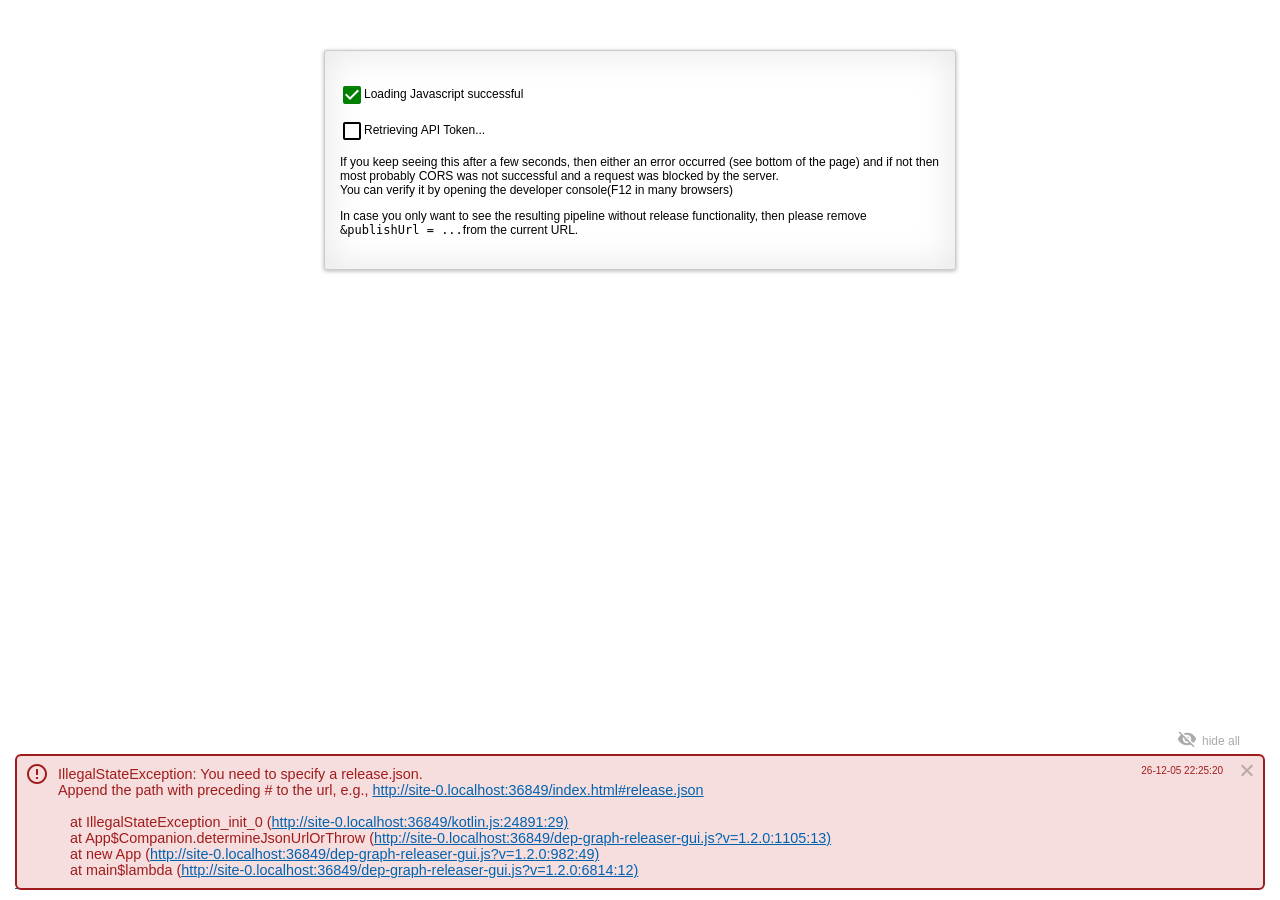
<file: index.html>
<!DOCTYPE html>
<html>
<head>
    <title>Release ....</title>
    <meta http-equiv="Content-Type" content="text/html;charset=UTF-8">

    <link rel="Stylesheet" type="text/css" href="style.css?v=0.3.2">
    <link rel="Stylesheet" type="text/css" href="material-icons.css">
    <script type="text/javascript" src="kotlin.js"></script>
    <script type="text/javascript" src="kotlinx-html-js.js"></script>
    <script type="text/javascript" src="kbox-js.js"></script>
    <script type="text/javascript" src="dep-graph-releaser-api-js.js?v=1.2.0"></script>
    <script type="text/javascript" src="dep-graph-releaser-maven-api-js.js?v=1.2.0"></script>
    <script type="text/javascript" src="dep-graph-releaser-gui.js?v=1.2.0"></script>
</head>
<body>
    <div id="gui">
        <div id="menu">
            <span class="button deactivated" id="user">
                <i class="material-icons" id="user.icon">error</i>
                <span class="text" id="user.name">Anonymous</span>
            </span>
            <span id="save" class="button deactivated" title="Cannot save; most probably javascript was not loaded correctly">
                <i class="material-icons">save</i>
                <span class="text">Save Changes</span>
            </span>
            <span id="download" class="button deactivated" title="Cannot download; most probably javascript was not loaded correctly">
                <i class="material-icons">file_download</i>
                <span class="text">Download</span>
            </span>
            <span id="dryRun" class="button deactivated" title="Cannot execute a dry run; most probably javascript was not loaded correctly">
                <i class="material-icons">play_arrow</i>
                <span id="dryRun:text" class="text">Dry Run</span>
            </span>
            <span id="release" class="button deactivated" title="Cannot release; most probably javascript was not loaded correctly">
                <i class="material-icons">play_circle_outline</i>
                <span id="release:text" class="text">Start Release</span>
            </span>
            <span id="explore" class="button deactivated" title="Cannot explore the release order; most probably javascript was not loaded correctly">
                <i class="material-icons">explore</i>
                <span id="explore:text" class="text">Explore Release Order</span>
            </span>
            <span id="tools" class="button deactivated" title="Cannot open the toolbox; most probably javascript was not loaded correctly">
                <i class="material-icons">build</i>
                <span class="text">Tools</span>
            </span>
            <span id="settings" class="button deactivated" title="Cannot open settings; most probably javascript was not loaded correctly">
                <i class="material-icons">settings</i>
                <span class="text">Settings</span>
            </span>
            <span id="startOver" class="button deactivated" title="Cannot start over; most probably javascript was not loaded correctly">
                <i class="material-icons">replay</i>
                <span class="text">Start Over</span>
            </span>


        </div>
        <div id="toolbox" class="menuLayer">
            <span id="toolbox:close" class="close" title="Close Toolbox"></span>

            <span class="button deactivated" id="eclipsePsf" title="Cannot create an eclipse psf file based on the release plan; most probably javascript was not loaded correctly">
                <i class="material-icons char">E</i>
                <span class="text">Download Eclipse Psf-File</span>
            </span>
            <span class="button deactivated" id="gitCloneCommands" title="Cannot create a list of git commands; most probably javascript was not loaded correctly">
                <i class="material-icons char">G</i>
                <span class="text">Git Clone Commands</span>
            </span>
            <span class="button deactivated" id="listDependents" title="Cannot create a list of dependent projects; most probably javascript was not loaded correctly">
                <i class="material-icons">list_alt</i>
                <span class="text">List Dependent Projects</span>
            </span>
            <span class="button deactivated" id="changelog" title="Cannot create a changelog; most probably javascript was not loaded correctly">
                <i class="material-icons">assignment</i>
                <span class="text">Download Changelog CSV</span>
            </span>
            <span class="button deactivated" id="changelogExcel" title="Cannot create a changelog; most probably javascript was not loaded correctly">
                <i class="material-icons">assignment</i>
                <span class="text">Download Changelog CSV for Excel</span>
            </span>
        </div>
        <div id="config" class="menuLayer">
            <span id="config:close" class="close" title="Close Settings"></span>
        </div>
        <div id="pipeline"></div>
    </div>
    <div id="loader" class="loader">
        <p><i class="material-icons waiting">check_box_outline_blank</i><span>Loading Javascript...</span></p>
        <p>
            If you keep seeing this after a few seconds, then either an error occurred (see bottom of the page) and if not then most probably Content Security Policy blocked this site from
            loading the javascript file.<br/>
            You can verify it by opening the developer console (F12 in many browsers)
        </p>
    </div>
    <div id="poweredBy"><a href="https://github.com/loewenfels/dep-graph-releaser/tree/v1.2.0">dep-graph-release v1.2.0</a> is powered by <a href="https://www.loewenfels.ch">Löwenfels Partner AG</a></div>
    <div id="status"></div>
    <div id="messages">
        <span class="button" id="hideMessages">
            <i class="material-icons">visibility_off</i>
            <span class="text">hide all</span>
        </span>
    </div>

    <div id="warningsMinimized" class="minimized" title="Show warnings of the analysis.">
        <i class="material-icons">warning</i>
    </div>
    <div id="infosMinimized" class="minimized" title="Show additional hints and information from the analysis.">
        <i class="material-icons">info</i>
    </div>
    <div id="modals"></div>
</body>
</html>
</file>
<file: style.css>
body,
textarea {
    font-family: "Arimo", sans-serif;
    font-size: 12px;
    margin: 0;
}

a,
a:visited {
    color: #0063b1;
}
a:hover {
    color: #2196F3;
}

#gui {
    display: none;
    height: 100%;
    padding-top: 60px;
}

#menu {
    padding: 10px;
    padding-left: 25px;
    background: #333;
    position: fixed;
    top: 0;
    left: 0;
    right: 0;
    z-index: 2;
    color: #EEE;
}

.button {
    cursor: pointer;
    display: inline-block;
    margin-right: 20px;
    color: #DDD;
}
.button .material-icons {
   float: left;
   color: #f1eca9;
}

.button:hover {
    color: #FFF;
}
.button:hover .material-icons {
    color: #ffed00;
}


.button .text {
    display: inline-block;
    padding-top: 5px;
    padding-left: 4px;
}

.button.deactivated,
.button.deactivated .material-icons {
    color: #CCC;
    cursor: help;
}

.button.disabled,
.button.disabled .material-icons {
    color: #888;
    cursor: not-allowed;
}

#dry {
    margin-right: 23px;
}
#tools .material-icons {
    font-size: 20px;
    width: 20px;
    height: 20px;
}

#startOver {
    color: #b0d1ec;
    display: none;
}
#startOver .material-icons {
    color: #7ec1f7;
}
#startOver:hover {
    color: #FFF;
}
#startOver:hover .material-icons {
    color: #2196f3;
}

#user {
    float: right;
    cursor: help;
}
#user .material-icons {
    color: #75d075;
}
#user.warning .material-icons {
    color: #e2a35f;
}
#user.deactivated .material-icons {
    color: #e67878;
}


.menuLayer {
    visibility: hidden;
    position: fixed;
    top: 0;
    left: 0;
    right: 0;
    border-bottom: 2px solid #333;
    padding: 20px;
    background-color: #d9eaf7;
    z-index: 1;
    -webkit-transition: top .5s ease;
    transition: top .5s ease;
    overflow-y: auto;
}
@media (max-height:850px) {
    #config {
        bottom: 30px;
    }
}

.menuLayer.active {
    visibility: visible;
    top: 44px;
}

.menuLayer label.fields {
    vertical-align: top;
    padding-top: 3px;
    width: 190px;
    margin-right: 10px;
}

#config input,
#config textarea {
    width: 600px;
    margin-right: 15px;
}
#config textarea {
    height: 100px;
}

#config div > div {
    margin-bottom: 10px;
}

#toolbox .button {
    background-color: #333;
    padding: 5px;
    padding-right: 15px;
    border-radius: 5px;
}

.material-icons.char {
    font-size: 18px;
    width: 18px;
    height: 18px;
    padding-top: 3px;
    padding-bottom: 3px;
    padding-left: 5px;
    padding-right: 1px;
    font-family: "Arimo", sans-serif;
}


#pipeline {
    display: none;
    height: 100%;
}

div.level {
    display: table-cell;
    height: 100%;
    padding-right: 45px;
    padding-left: 25px;
    border-right: 1px solid #CCC;
}

.project,
#loader {
    border: 1px solid #CCC;
    background: #fff;
    margin: 0 auto 20px auto;
    display: block;
    width: 300px;
    padding: 20px 15px;
    border-radius: 2px 2px 2px 2px;
    -webkit-box-shadow:
        0 1px 4px rgba(0, 0, 0, 0.3),
        0 0 40px rgba(0, 0, 0, 0.1) inset;
    -moz-box-shadow:
        0 1px 4px rgba(0, 0, 0, 0.3),
        0 0 40px rgba(0, 0, 0, 0.1) inset;
    box-shadow:
        0 1px 4px rgba(0, 0, 0, 0.3),
        0 0 40px rgba(0, 0, 0, 0.1) inset;
}

#loader {
    margin: auto;
    width: 600px;
    margin-top: 50px;
}

#loader .material-icons {
    vertical-align: middle;
    color: #008000;
}
#loader .material-icons.waiting {
    color: #000;
}


.submodules {
    margin-top: 15px;
}

.submodule .submodules {
    margin-top: 10px;
    margin-bottom: 10px;
}

.submodule {
    width: 300px;
}
.submodule:last-child {
    margin-bottom: 0px;
}

.submodule.withoutCommands {
    padding: 3px 15px;
    margin: 5px auto;
}
.submodule.withoutCommands.withSubmodules {
    margin-bottom: 10px;
}

.submodule.withoutCommands + div.submodule:not(.withoutCommands) {
    margin-top:20px;
}

div.title {
    font-size:1.2em;
    font-weight: bold;
    margin-bottom:5px;
}

.submodule div.title{
    font-size: 1.1em;
}

.submodule.withoutCommands div.title {
    font-size: 1em;
    font-weight: normal;
    margin-bottom: 0px;
}

div.title::after,
div.command > div.fields::after,
#menu::after, .button::after,
#modal .buttons::after {
    content: '';
    display: block;
    clear:both;
}

.command {
    margin-top:10px;
}

.commandTitle {
    font-weight:bold;
    margin-bottom: 3px;
}

.project > div.fields > div {
    margin-top:5px;
}

div.fields input {
    width:150px;
}

label.fields {
    display: inline-block;
    width: 100px;
    text-align: right;
    margin-right: 6px;
}

label.toggle {
    position: relative;
    display: inline-block;
    width: 35px;
    height: 20px;
    float:right;
}
label.toggle input {
    display:none;
    width: 35px;
}
label.toggle .slider {
    position: absolute;
    cursor: pointer;
    top: 0;
    left: 0;
    right: 0;
    bottom: 0;
    background-color: #AAA;
    -webkit-transition: .4s;
    transition: .4s;
    border-radius: 34px;
}

label.toggle .slider:before {
    position: absolute;
    content: "";
    height: 12px;
    width: 12px;
    left: 4px;
    bottom: 4px;
    background-color: white;
    -webkit-transition: .4s;
    transition: .4s;
    border-radius: 50%;
}

label.toggle input:checked + .slider {
    background-color: #2196F3;
}
label.toggle input:focus + .slider {
    box-shadow: 0 0 1px #2196F3;
}

input:checked + .slider:before {
    -webkit-transform: translateX(14px);
    -ms-transform: translateX(14px);
    transform: translateX(14px);
}

.command.disabled > .fields > label.toggle .slider,
label.toggle input:disabled + .slider {
    background-color: #CDCDCD;
    cursor: not-allowed;
}
input:read-only {
    color: #888;
}
input:disabled {
    cursor: not-allowed;
}

.command .state {
    position: relative;
    display: none;
    float: right;
    border: 1px solid;
    border-color: #888;
    color:#AAA;
    background-color: white;
    border-radius: 6px;
    cursor: help;
    margin-top: -3px;
     -webkit-box-shadow:
        0 1px 4px rgba(0, 0, 0, 0.2),
        0 0 4px rgba(0, 1, 0, 0.1) inset;
    -moz-box-shadow:
        0 1px 4px rgba(0, 0, 0, 0.2),
        0 0 4px rgba(0, 1, 0, 0.1) inset;
    box-shadow:
        0 1px 4px rgba(0, 0, 0, 0.2),
        0 0 4px rgba(0, 1, 0, 0.1) inset;
}

.command.ready > .fields > .toggle,
.command.readyToReTrigger > .fields > .toggle,
.command.readyToRePoll > .fields > .toggle,
.command.queueing > .fields > .toggle,
.command.rePolling > .fields > .toggle,
.command.inProgress > .fields > .toggle,
.command.succeeded > .fields > .toggle,
.command.failed > .fields > .toggle,
.command.timeout > .fields > .toggle,
.command.disabled > .fields > .toggle {
    display: none;
}
.command.ready > .fields > .state,
.command.readyToReTrigger > .fields > .state,
.command.readyToRePoll > .fields > .state,
.command.queueing > .fields > .state,
.command.rePolling > .fields > .state,
.command.inProgress > .fields > .state,
.command.succeeded > .fields > .state,
.command.failed > .fields > .state,
.command.timeout > .fields > .state,
.command.disabled > .fields > .state {
    display: inline-block;
}

.command.readyToReTrigger > .fields > .state .material-icons span::after,
.contextMenu .reTrigger > .material-icons span::after {
    content: 'playlist_play';
}

.command.readyToRePoll > .fields > .state .material-icons span::before,
.contextMenu .rePoll > .material-icons span::before {
    display: inline-block;
    font-size: 14px;
    margin-left: 9px;
}
.command.readyToRePoll > .fields > .state .material-icons span::after,
.contextMenu .rePoll > .material-icons span::after {
    content: 'list';
    display: inline-block;
    height: 25px;
    vertical-align: text-bottom;
    margin-top: -4px;
    margin-left: -26px;
    font-size: 24px;
    -webkit-clip-path: polygon(80% 0, 80% 55%, 61% 55%, 65% 100%, 25% 80%, 25% 0);
    clip-path: polygon(80% 0, 80% 55%, 61% 55%, 65% 100%, 25% 80%, 25% 0);
}

.command.queueing > .fields > .state {
    animation: queueing 1s infinite alternate linear;
    -webkit-animation: queueing 1s infinite alternate linear;
    animation-delay: 0.2s;
}
@keyframes queueing {
    from { border-color: #888; color:#AAA; background-color: white;   }
    to {   border-color: #d88607; color:#dea64e; background-color: #fff2dd;   }
}
@-webkit-keyframes queueing {
    from { border-color: #888; color:#AAA; background-color: white;   }
    to {   border-color: #d88607; color:#dea64e; background-color: #fff2dd;   }
}
.command.queueing > .fields > .state .material-icons span::after,
.command.ready > .fields > .state .material-icons span::after {
    content: 'playlist_add';
}

.command.rePolling > .fields > .state,
.command.inProgress > .fields > .state {
    cursor: pointer;
    animation: inProgress 1.2s infinite alternate ease-out;
    -webkit-animation: inProgress 1.2s infinite alternate ease-out;
}
@keyframes inProgress {
    from { border-color: #888; color:#AAA; background-color: white;  }
    to {   border-color: #008000; color:#008000; background-color: #c9fdc9; }
}
@-webkit-keyframes inProgress {
    from { border-color: #888; color:#AAA; background-color: white;  }
    to {   border-color: #008000; color:#008000; background-color: #c9fdc9; }
}
.command.inProgress > .fields > .state .material-icons span::after {
    content: 'play_arrow';
}

.command.readyToRePoll .state .material-icons span::before,
.contextMenu .rePoll > .material-icons span::before,
.command.rePolling .state,
.contextMenu .rePollContinue > .material-icons span::after {
    -moz-transform: scale(-1, 1);
    -webkit-transform: scale(-1, 1);
    transform: scale(-1, 1);
}
.command.readyToRePoll .state .material-icons span::before,
.contextMenu .rePoll > .material-icons span::before,
.command.rePolling > .fields > .state .material-icons span::after,
.contextMenu .rePollContinue > .material-icons span::after {
    content: 'reply';
}

.command.succeeded > .fields > .state .material-icons span::after,
.contextMenu .succeeded > .material-icons span::after,
.contextMenu .succeededContinue > .material-icons span::after {
    content: 'check';
}
.command.succeeded > .fields > .state {
    cursor: pointer;
    border-color: #008000;
    color: #008000;
    background-color: #c9fdc9;
    animation: none;
    -webkit-animation: none;
}

.command.failed > .fields > .state .material-icons span::after {
    content: 'error';
}
.command.failed > .fields > .state,
.command.timeout > .fields > .state {
    cursor: pointer;
    border-color: #a01c1c;
    color: #a01c1c;
    background-color: #f7dede;
    animation: none;
    -webkit-animation: none;
}

.command.timeout > .fields > .state .material-icons span::after {
    content: 'alarm';
}

.command.disabled > .fields > .state .material-icons span::after {
    content: 'do_not_disturb';
    color: #a01c1c;
}
.command.disabled > .fields > .state .material-icons {
    font-size: 21px;
    padding: 1px;
    width: 21px;
    height: 21px;
}


.command.inProgress > .fields > .state .material-icons,
.command.succeeded > .fields > .state .material-icons,
.command.failed > .fields > .state .material-icons{
    font-size: 20px;
    padding: 2px;
    width: 20px;
    height: 20px;
}

.contextMenu {
    position: absolute;
    background: #FFF;
    border: 1px solid #AAA;
    border-radius: 6px;
    visibility: hidden;
    display: inline-block;
    z-index: 1;
    min-width: 135px;
}
.fields .contextMenu {
    min-width: 280px;
}
.contextMenu div {
    cursor: pointer;
    padding: 5px;
    padding-right: 20px;
}
.contextMenu div:first-child {
    border-top-left-radius: 6px;
    border-top-right-radius: 6px;
}
.contextMenu div:last-child {
    border-bottom-left-radius: 6px;
    border-bottom-right-radius: 6px;
}

.contextMenu div:hover {
    background-color: #EFEFEF;
}
.contextMenu div.disabled,
 .contextMenu div.disabled .material-icons {
    cursor: not-allowed;
    color: #CCC;
}
.contextMenu div > span {
    vertical-align: middle;
    margin-left: 2px;
}
.contextMenu .material-icons {
    font-size: 20px;
    padding: 2px;
    width: 20px;
    height: 20px;
    vertical-align: middle;
}
.contextMenu .succeeded .material-icons {
    color: #008000;
}
.contextMenu .deactivated .material-icons,
 .contextMenu .rePoll .material-icons {
    color: #666;
}
.contextMenu .deactivated > .material-icons span::after {
    content: 'power_off';
}
.contextMenu .gitClone > .material-icons {
    color: #f34f29;
}
.contextMenu .reTrigger > .material-icons,
.contextMenu .succeededContinue > .material-icons,
.contextMenu .rePollContinue > .material-icons {
    color: #e6930d;
}
.contextMenu .reTrigger > .material-icons{
    width: 24px;
    height: 24px;
    font-size: 24px;
}
.contextMenu .succeededContinue > .material-icons span::before {
    content: 'play_arrow';
    font-size: 10px;
    margin-left: 11px;
}
.contextMenu .succeededContinue > .material-icons span::after {
    margin-left: -21px;
}

.contextMenu .rePollContinue > .material-icons span::before {
    content: 'play_arrow';
    font-size: 10px;
    margin-left: 9px;
}
.contextMenu .rePollContinue > .material-icons span::after{
    display: inline-block;
    height: 24px;
    vertical-align: text-bottom;
    margin-top: -4px;
    margin-left: -16px;
}

#poweredBy,
#status,
#messages {
    position: fixed;
    left: 0;
    bottom: 0px;
    max-height: 40%;
    padding-left: 15px;
    padding-right: 15px;
}
#poweredBy,
#status {
    bottom: 10px;
}
#status {
    display: inline-block;
    bottom: 10px;
    left: 420px;
    cursor: help;
}
#messages {
    right: 0px;
    overflow-y: auto;
}

.minimized {
    position: fixed;
    border: 2px solid;
    padding: 5px;
    z-index: 1;
    background-color: #FFF;
    border-radius: 8px;
    cursor: pointer;
    display: none;
}

#messages > div {
    border: 2px solid;
    border-radius: 6px;
    padding: 10px;
    padding-left: 8px;
    margin-top: 20px;
}
#messages > div:nth-child(2) {
    margin-top: 0px;
}
#messages > div:last-child {
    margin-bottom: 10px;
}

#messages .material-icons {
    display: block;
    position: absolute;
    margin-top: -5px;
}
#messages .error .material-icons {
    margin-top: -4px;
}

#messages .timestamp {
    margin-top: -1px;
    font-size: 10px;
    float: right;
    margin-right: 30px;
}
#messages .text {
    padding-left: 33px;
}

#messages .error {
    border-color: #a01c1c;
    background-color: #f7dede;
    color: #a01c1c;
    font-size: 1.2em;
}
#messages .error .material-icons {
    color: #a01c1c;
}

#messages .warning {
    border-color: #d6c500;
    background-color: #fdfcd1;
    color: #272525;
    font-size: 1.1em;
}

#messages .warning .material-icons {
    color: #caa900;
}

#warningsMinimized {
    top: 50px;
    left: 5px;
    color: #caa900;
    border-color: #caa900;
}

#messages .info {
    border-color: #a3a3ff;
    background-color: #dae0ff;
    color: #272525;
    font-size: 1em;
}

#messages .info .material-icons {
    color: #5454d4;
}

#infosMinimized {
    top: 93px;
    left: 5px;
    color: #5454d4;
    border-color: #5454d4;
}

#messages .success {
    border-color: #008000;
    background-color: #c9fdc9;
    color: #272525;
    font-size: 1em;
}

#messages .success .material-icons {
    color: #008000;
}


.close {
   position: absolute;
   right: 27px;
   margin-top: -3px;
   opacity: 0.3;
   cursor: pointer;
   display: block;
   width: 14px;
   height: 14px;
}
.close:hover {
    opacity: 1;
}

.close:before, .close:after {
    position: absolute;
    left: 7px;
    content: ' ';
    height: 15px;
    width: 2px;
    background-color: #333;
}
.close:before {
    transform: rotate(45deg);
}
.close:after {
    transform: rotate(-45deg);
}

#messages .holder {
    background-color: #DDD;
    border-color: #999;
    cursor: pointer;
}
#messages .holder > div {
    display: none;
}


#hideMessages {
    position: fixed;
    right: 20px;
    margin-top: -20px;
}

#hideMessages .material-icons {
    font-size: 20px;
    color: #AAA;
}
#hideMessages .text {
    color: #AAA;
    padding-top: 0;
    padding-left: 25px;
}

#hideMessages:hover .material-icons {
    color: #2196f3
}
#hideMessages:hover .text {
    color: #000;
}

#hideMessages:first-child:nth-last-child(1) {
    display: none;
}

#modals:not(:empty) {
    position: fixed;
    top: 0;
    bottom: 0;
    left: 0;
    right: 0;
    z-index: 10;
    background-color: #AAAAAA90;
}
#modals .box {
    position: absolute;
    display: inline-block;
    border: 1px solid black;
    border-radius: 5px;
    background-color: #FFF;
    padding: 20px;
    padding-right: 30px;
    padding-bottom: 25px;
    max-width: 800px;
    -webkit-box-shadow:
        0 1px 4px rgba(0, 0, 0, 0.3),
        0 0 20px rgba(0, 0, 0, 0.1) inset;
    -moz-box-shadow:
        0 1px 4px rgba(0, 0, 0, 0.3),
        0 0 20px rgba(0, 0, 0, 0.1) inset;
    box-shadow:
        0 1px 4px rgba(0, 0, 0, 0.3),
        0 0 20px rgba(0, 0, 0, 0.1) inset;
}

#modals .text {
    dispay: table
}
#modals .text .material-icons {
    display: table-cell;
    padding-right: 15px;
    color: #2196F3;
}
#modals .text div {
    display: table-cell;
    vertical-align: top;
}

#modals .buttons {
    margin-top: 15px;
    float: right;
}
#modals .buttons span {
    border: 1px solid #AAA;
    border-radius: 3px;
    background-color: #EEE;
    margin-left: 13px;
    padding: 6px 10px;
    cursor: pointer;
    max-width: 800px;
    -webkit-box-shadow:
        0 1px 1px rgba(0, 0, 0, 0.3),
        0 0 6px rgba(0, 0, 0, 0.1) inset;
    -moz-box-shadow:
        0 1px 1px rgba(0, 0, 0, 0.3),
        0 0 6px rgba(0, 0, 0, 0.1) inset;
    box-shadow:
        0 1px 1px rgba(0, 0, 0, 0.3),
        0 0 6px rgba(0, 0, 0, 0.1) inset;
}

#modals .output textarea {
    width: 500px;
    height: 400px;
    margin-top: 10px;
}
#modals .text .output .material-icons {
    padding-right: 5px;
}
#modals .text .output span {
    vertical-align: middle;
    display: table-cell;
}
</file>
<file: material-icons.css>
@font-face {
  font-family: 'Material Icons';
  font-style: normal;
  font-weight: 400;
  src: local('Material Icons'),
       local('MaterialIcons-Regular'),
       url(MaterialIcons-Regular.woff2) format('woff2'),
       url(MaterialIcons-Regular.woff) format('woff'),
       url(MaterialIcons-Regular.ttf) format('truetype');
}

.material-icons {
  font-family: 'Material Icons';
  font-weight: normal;
  font-style: normal;
  font-size: 24px;  /* Preferred icon size */
  display: inline-block;
  line-height: 1;
  text-transform: none;
  letter-spacing: normal;
  word-wrap: normal;
  white-space: nowrap;
  direction: ltr;
  width: 24px;
  height: 24px;

  /* Support for all WebKit browsers. */
  -webkit-font-smoothing: antialiased;
  /* Support for Safari and Chrome. */
  text-rendering: optimizeLegibility;

  /* Support for Firefox. */
  -moz-osx-font-smoothing: grayscale;

  /* Support for IE. */
  font-feature-settings: 'liga';
}
</file>
